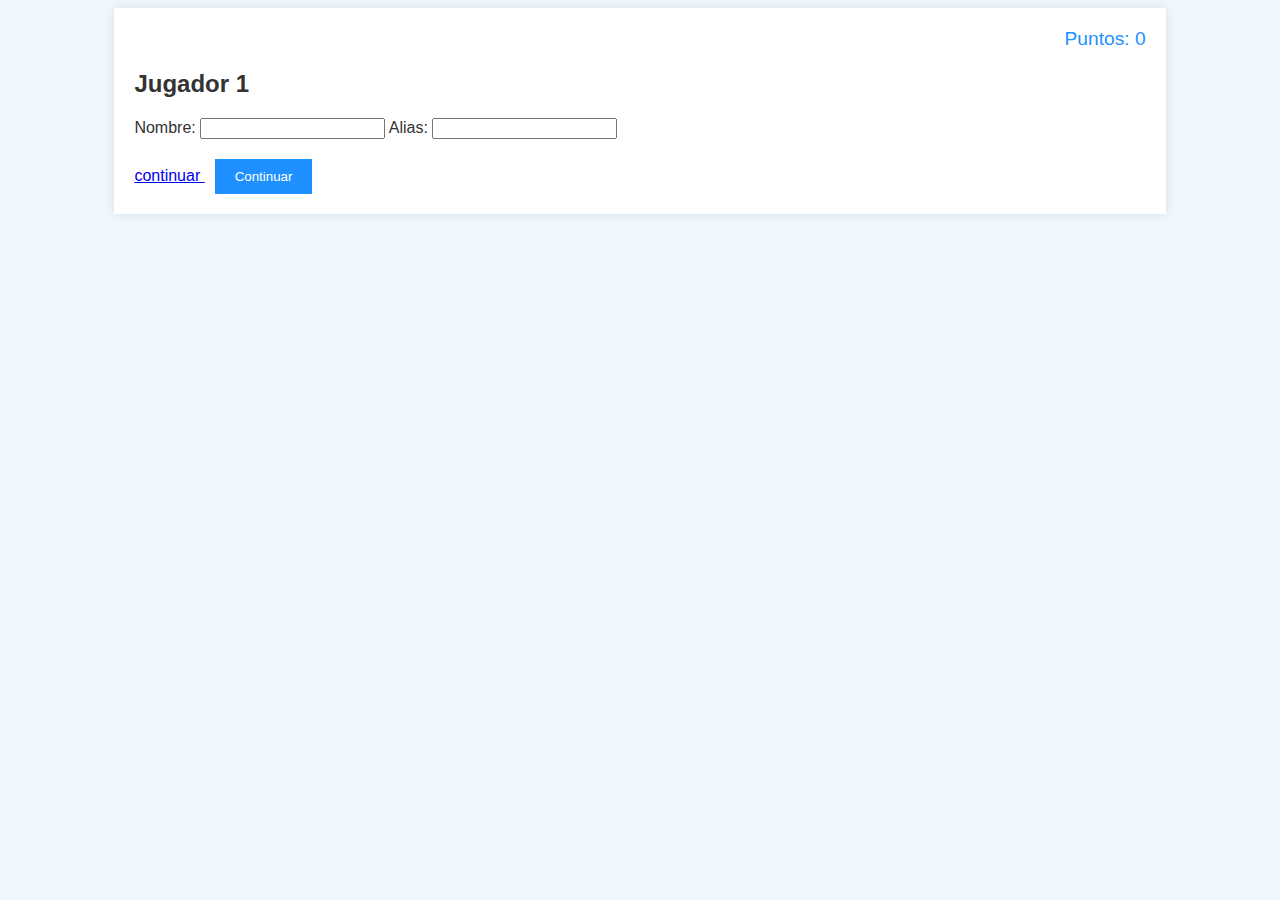
<file: guerreros/index.html>
<!DOCTYPE html>
<html lang="es">
<head>
    <meta charset="UTF-8">
    <title>Página de Inicio</title>
    <link rel="stylesheet" href="assets/css/styles.css">
</head>
<body>
    <div class="container">
        <div class="header">
            <span class="points" id="points-p1">Puntos: 0</span>
        </div>
        <div class="player-info">
            <h2>Jugador 1</h2>
            <label for="name-p1">Nombre:</label>
            <input type="text" id="name-p1">
            <label for="alias-p1">Alias:</label>
            <input type="text" id="alias-p1">
        </div>
        <a href="view/player2.html" class="button"> continuar </a>
        <button onclick="goToPage2()">Continuar</button>
    </div>

    <script src="assets/js/main.js"></script>
</body>
</html>
</file>
<file: guerreros/assets/css/styles.css>
body {
    font-family: Arial, sans-serif;
    background-color: #f0f8ff;
    color: #333;
}

.container {
    width: 80%;
    margin: auto;
    padding: 20px;
    background-color: #ffffff;
    box-shadow: 0 0 10px rgba(0, 0, 0, 0.1);
}

.header {
    display: flex;
    justify-content: flex-end;
    margin-bottom: 20px;
}

.points {
    font-size: 1.2em;
    color: #1e90ff;
}

.player-info, .warrior-list, .warrior-details, .players-info {
    margin-bottom: 20px;
}

.warrior-list ul {
    list-style: none;
    padding: 0;
}

.warrior-list li {
    margin-bottom: 10px;
}

.buttons {
    text-align: center;
    margin-top: 20px;
}

button {
    padding: 10px 20px;
    background-color: #1e90ff;
    color: white;
    border: none;
    cursor: pointer;
    margin: 0 10px;
}

button:hover {
    background-color: #4169e1;
}
</file>
